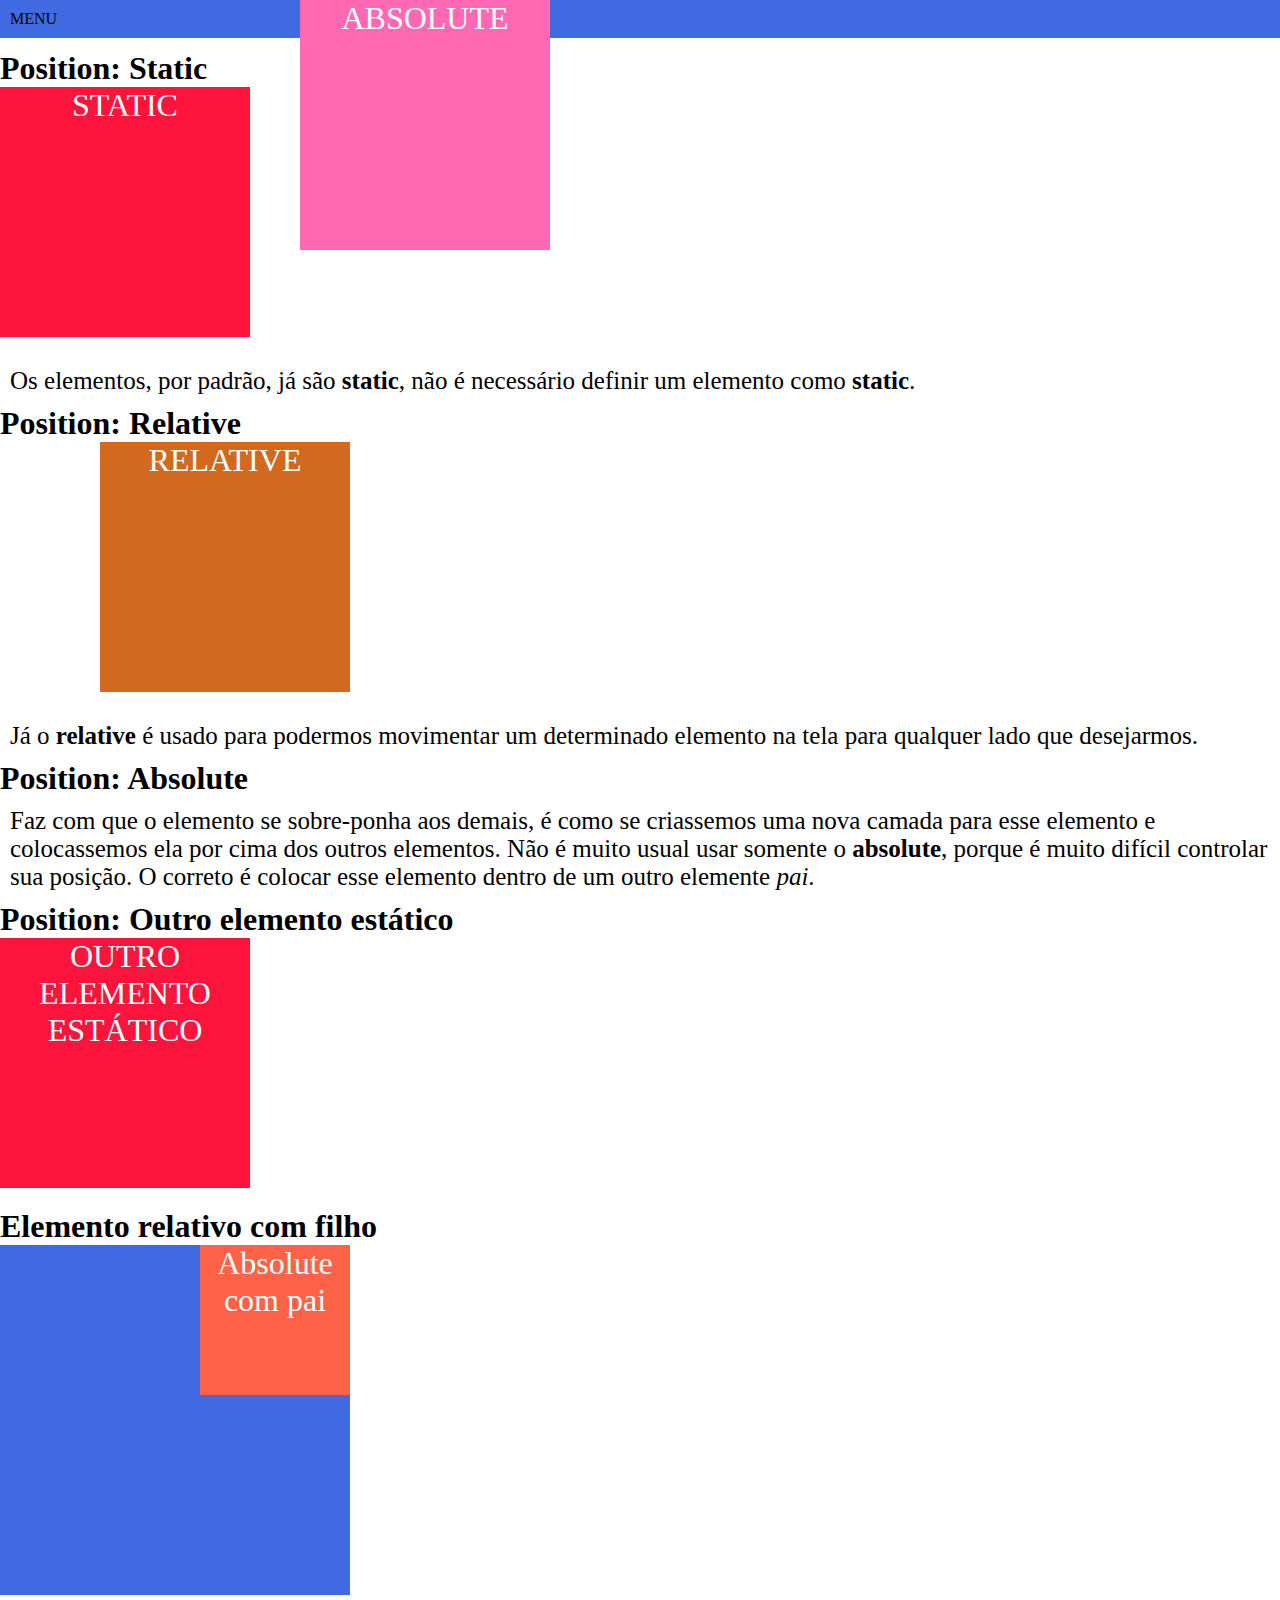
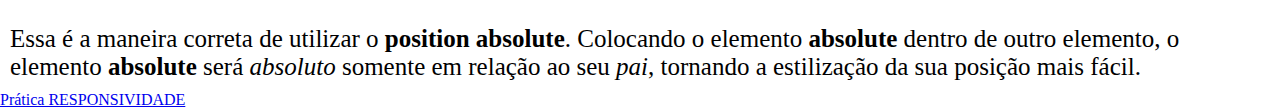
<file: index.html>
<!DOCTYPE html>
<html lang="en">
  <head>
    <meta charset="UTF-8" />
    <meta name="viewport" content="width=device-width, initial-scale=1.0" />
    <title>Dev Quest: Position</title>

    <link rel="stylesheet" href="style.css" />
  </head>
  <body>

    <header>
      <nav>MENU</nav>
    </header>
    
    <h1>Position: Static</h1>
    <div class="elemento elemento-estatico">STATIC</div>

    <p>
      Os elementos, por padrão, já são <strong>static</strong>, não é necessário
      definir um elemento como <strong>static</strong>.
    </p>

    <h1>Position: Relative</h1>
    <div class="elemento elemento-relativo">RELATIVE</div>

    <p>
      Já o <strong>relative</strong> é usado para podermos movimentar um
      determinado elemento na tela para qualquer lado que desejarmos.
    </p>

    <h1>Position: Absolute</h1>
    <div class="elemento elemento-absoluto">ABSOLUTE</div>

    <p>Faz com que o elemento se sobre-ponha aos demais, é como se criassemos uma nova camada para esse elemento e colocassemos ela por cima dos outros elementos. Não é muito usual usar somente o <strong>absolute</strong>, porque é muito difícil controlar sua posição. O correto é colocar esse elemento dentro de um outro elemente <em>pai</em>.</p>

    <h1>Position: Outro elemento estático</h1>
    <div class="elemento elemento-estatico">OUTRO ELEMENTO ESTÁTICO</div>

    <h1>Elemento relativo com filho</h1>
    <div class="elemento elemento-relativo-com-filho">
      <div class="elemento elemento-absoluto-com-pai">Absolute com pai</div>
    </div>

    <p>Essa é a maneira correta de utilizar o <strong>position</strong> <strong>absolute</strong>. Colocando o elemento <strong>absolute</strong> dentro de outro elemento, o elemento <strong>absolute</strong> será <em>absoluto</em> somente em relação ao seu <em>pai</em>, tornando a estilização da sua posição mais fácil.</p>

    <a href="./responsividade.html" target="_blank">Prática RESPONSIVIDADE</a>
  </body>
</html>
</file>
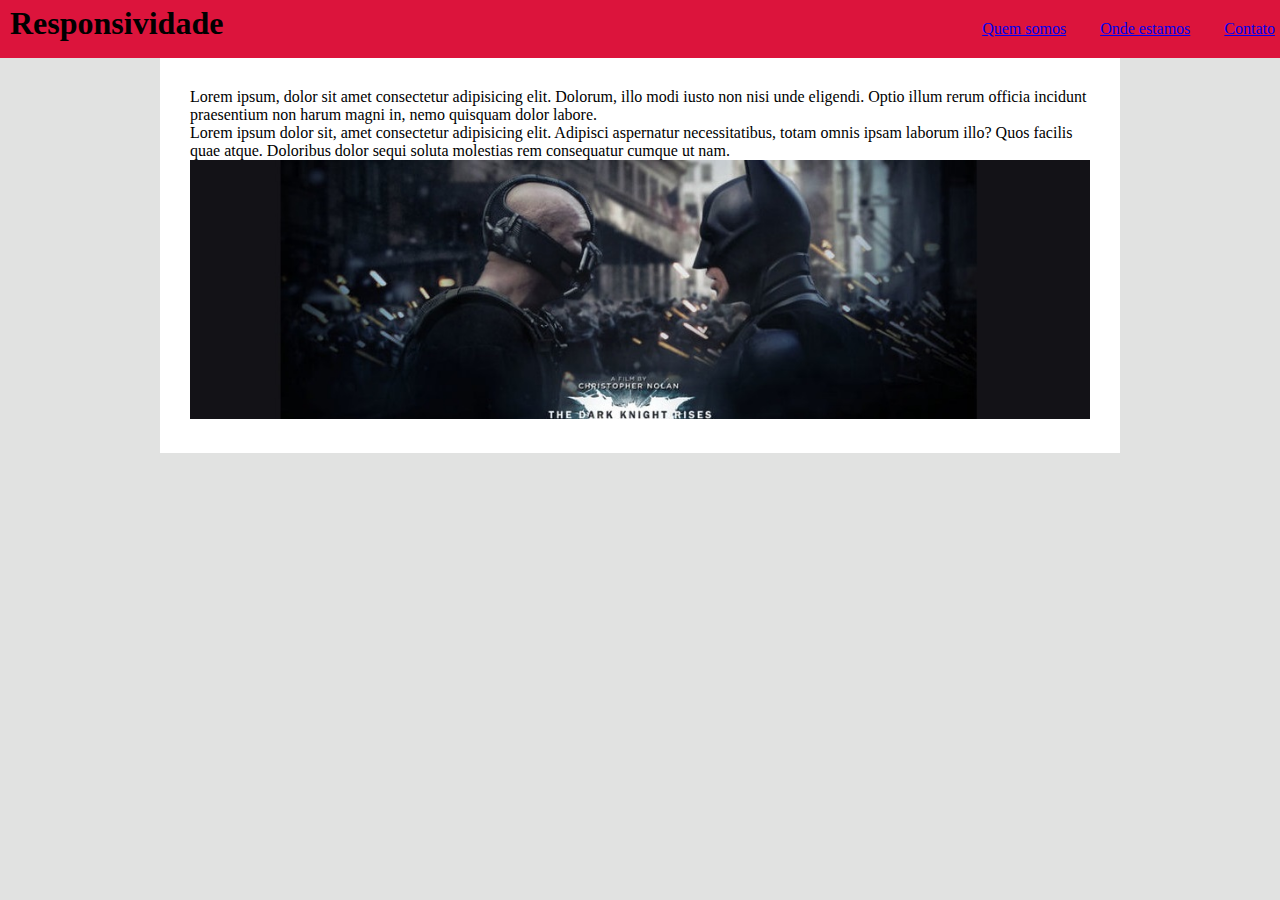
<file: responsividade.html>
<!DOCTYPE html>
<html lang="en">
  <head>
    <meta charset="UTF-8" />
    <meta name="viewport" content="width=device-width, initial-scale=1.0" />
    <title>Responsividade</title>

    <link rel="stylesheet" href="responsividade.css" />
  </head>
  <body>
    <header class="cabecalho">
      <h1 class="logo">Responsividade</h1>
      <nav>
        <ul>
          <li><a href="#quem-somos">Quem somos</a></li>
          <li><a href="#onde-estamos">Onde estamos</a></li>
          <li><a href="#contato">Contato</a></li>
        </ul>
      </nav>
    </header>

    <main>
      <p>
        Lorem ipsum, dolor sit amet consectetur adipisicing elit. Dolorum, illo
        modi iusto non nisi unde eligendi. Optio illum rerum officia incidunt
        praesentium non harum magni in, nemo quisquam dolor labore.
      </p>
      <p>
        Lorem ipsum dolor sit, amet consectetur adipisicing elit. Adipisci
        aspernatur necessitatibus, totam omnis ipsam laborum illo? Quos facilis
        quae atque. Doloribus dolor sequi soluta molestias rem consequatur
        cumque ut nam.
      </p>

      <div class="image">
        <picture>
          <source
            srcset="./images/batman-pequena.jpg"
            media="(max-width: 600px)"
          />

          <img src="./images/batman.jpg" alt="responsividade" />
        </picture>
      </div>
    </main>
  </body>
</html>
</file>
<file: style.css>
* {
    margin: 0;
}

body {
    padding-top: 50px;
}

header {
    position: fixed;
    padding: 10px;
    background-color: #4169e1;
    width: 100%;
    top: 0;
}

p {
    font-size: 25px;
    padding: 10px;
}

.elemento {
    color: #fff;
    font-size: 32px;
    width: 250px;
    height: 250px;
    text-align: center;
    margin-bottom: 20px;
}

.elemento-estatico {
    position: static;
    background-color: #fc143c;
}

.elemento-relativo {
    position: relative;
    background-color: chocolate;
    left: 100px;
}

.elemento-absoluto {
    position: absolute;
    background-color: hotpink;
    left: 300px;
    top: 0;
}

.elemento-relativo-com-filho {
    position: relative;
    width: 350px;
    height: 350px;
    background-color: #4169e1;
}

.elemento-absoluto-com-pai {
    position: absolute;
    top: 0;
    right: 0;
    width: 150px;
    height: 150px;
    background-color: #ff6347;
}
</file>
<file: responsividade.css>
* {
    margin: 0;
    padding: 0;
}

body {
    background-color: #e1e2e1;
}

.cabecalho {
    background-color: #dc143c;
    padding: 5px 10px;
    display: inline-block;
    width: 100%;
}

.cabecalho .logo {
    display: inline-block;
}

.cabecalho nav {
    float: right;
}

.cabecalho nav li {
    display: inline-block;
    padding: 15px;
}

main {
    background-color: #ffffff;
    min-width: 320px;
    max-width: 900px;
    margin: 0 auto;
    padding: 30px;
}

.image img {
    width: 100%;
}

@media (max-width: 576px) {
    .cabecalho {
        background-color: #228C22;
        text-align: center;
        width: 100%;
    }

    .cabecalho nav li {
        display: block;
    }

    .cabecalho nav {
        float: none;
    }
}
</file>
